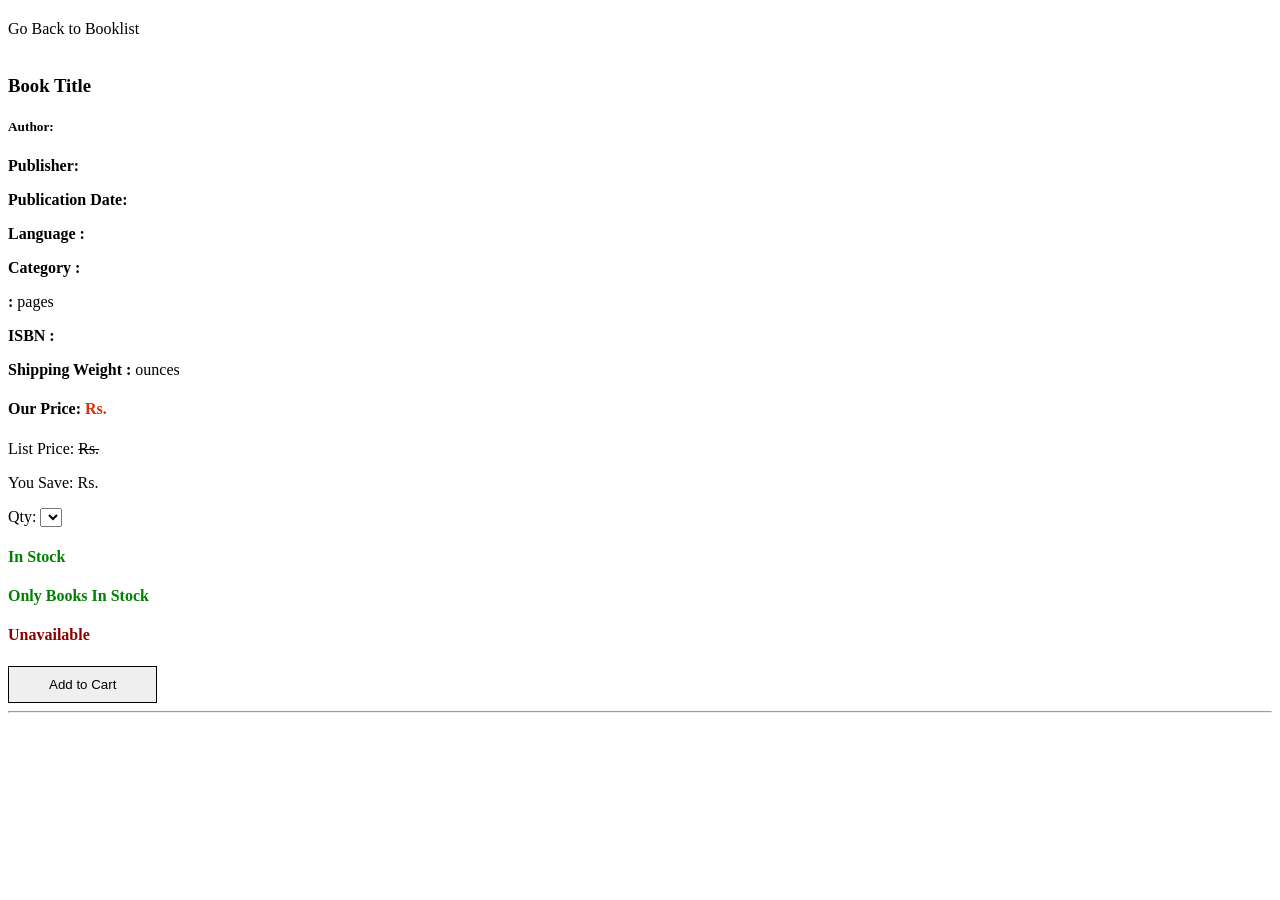
<file: src/main/resources/templates/bookDetail.html>
<!doctype html>
<html lang="en" xmlns:th="http://www.w3.org/1999/xhtml">
<head th:replace="common/header :: common-header" />

<body>
	<div th:replace="common/header :: navbar" />
	<div class="container">
		<div class="row" style="margin-bottom: -100px;">
			<div class="col-xs-8">
				<h2 class="section-headline">
					<h2 class="section-headline">
						<span
							th:text="${user}? ${'USERNAME : '+#strings.toUpperCase(user.username)} : 'All Books'">
						</span>
					</h2>
				</h2>
			</div>
		</div>
		
		<form th:action="@{/shoppingCart/addItem}" method="post">
			<input hidden="hidden" th:field="*{book.id}" />
			<div class="row" style="margin-top: 120px;">
				<div class="col-xs-3">
					<a th:href="@{/bookshelf}"> Go Back to Booklist</a><br /> <img
						class="img-responsive shelf-book"
						th:src="#{adminPath}+@{/images/book/}+${book.id}+'.png'" />

				</div>

				<div class="col-xs-9">
					<h3 th:text="${book.title}">Book Title</h3>
					<div class="row">
						<div class="col-xs-5">
							<h5>
								<strong>Author: </strong><span th:text="${book.author}">
								</span>
							</h5>
							<p>
								<strong>Publisher: </strong><span th:text="${book.publisher}">
								</span>
							</p>
							<p>
								<strong>Publication Date: </strong><span
									th:text="${book.publicationDate}"> </span>
							</p>
							<p>
								<strong>Language : </strong><span th:text="${book.language}">
								</span>
							</p>
							<p>
								<strong>Category : </strong><span th:text="${book.category}">
								</span>
							</p>
							<p>
								<strong><span th:text="${book.format}"></span>:</strong><span
									th:text="${book.numberOfPages}"> </span> pages
							</p>
							<p>
								<strong>ISBN : </strong><span th:text="${book.isbn}"> </span>
							</p>
							<p>
								<strong>Shipping Weight : </strong><span
									th:text="${book.shippingWeight}"> </span> ounces
							</p>

						</div>
						<div class="col-xs-7">
							<div class="panel panel-default"
								style="border-width: 5px; margin-top: 20px;">
							<div class="panel-body">
								<div class="row">
									<div class="col-xs-6">
										<h4>
											Our Price: <span style="color: #db3208;">Rs. <span
												th:text="${book.ourPrice}"></span></span>
										</h4>
										<p>
											List Price: <span style="text-decoration: line-through;">Rs.
												<span th:text="${book.listPrice}"></span>
											</span>
										</p>
										<p>
											You Save: Rs. <span
												th:text="${#numbers.formatDecimal((book.listPrice - book.ourPrice), 0, 'COMMA', 2, 'POINT' )}"></span>
										</p>
										<span>Qty: </span> <select name="qty">
											<option th:each="qty : ${qtyList}" th:value="${qty}"
												th:text="${qty}"></option>
										</select>
									</div>
									<div class="col-xs-6">
										<h4 th:if="*{book.inStockNumber&gt;10}" style="color: green">
											In Stock</h4>
										<h4
											th:if="*{book.inStockNumber&lt;10 and book.inStockNumber&gt;0}"
											style="color: green">
											Only <span th:text="${book.inStockNumber}"> </span>
											Books In Stock
										</h4>
										<h4 th:if="*{book.inStockNumber==0}" style="color: darkred;">
											Unavailable</h4>
										<button type="submit" class="btn btn-warning"
											style="color: black; border: 1px solid black; padding: 10px 40px 10px 40px;">
											Add to Cart</button>
</div>
									</div>


								</div>
							</div>
						</div>


					</div>
				</div>
				<hr />
				<p th:utext="${book.description}"></p>

			</div>
		</form>





	</div>




	<div th:replace="common/header :: body-bottom-scripts" />
</body>
</html>
</file>
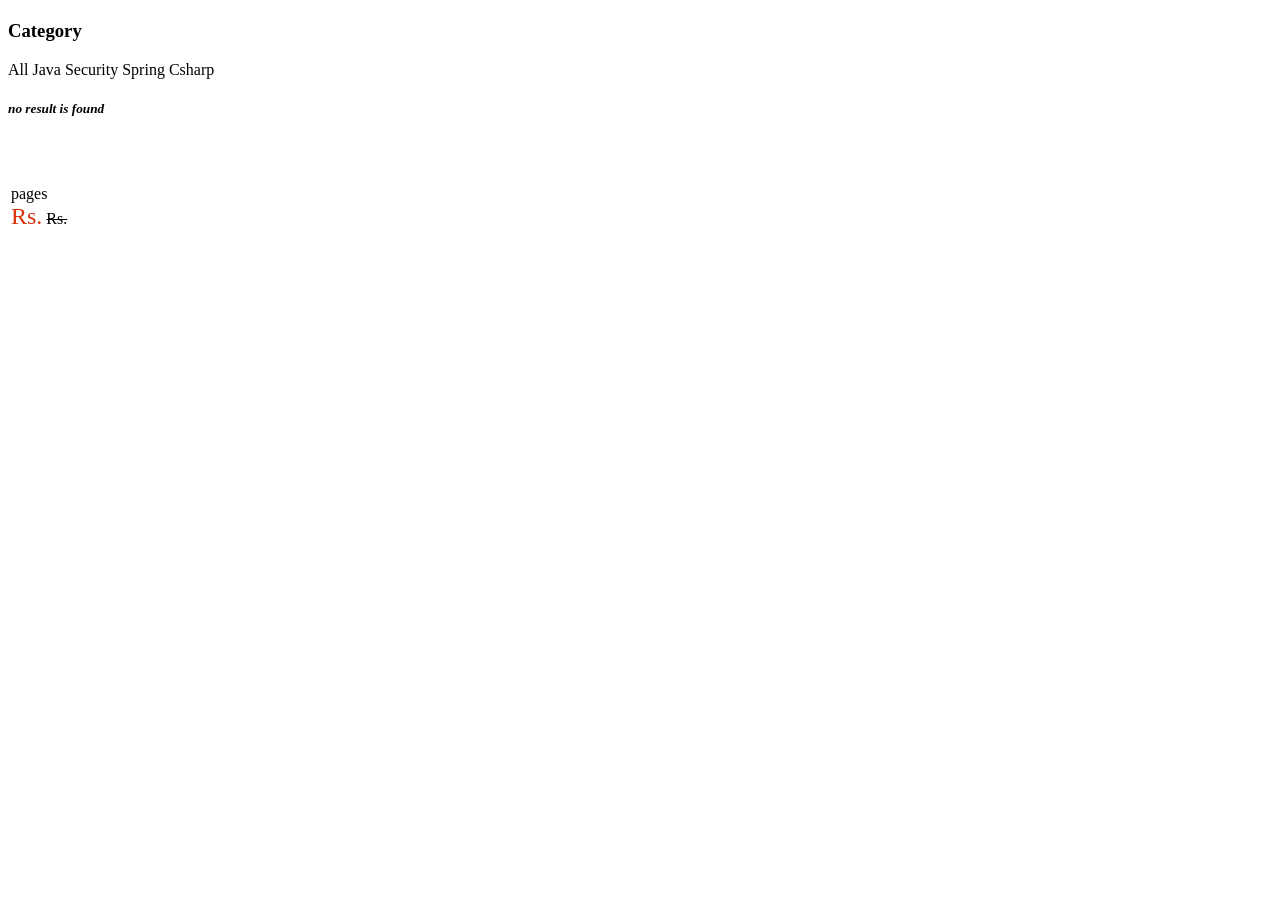
<file: src/main/resources/templates/bookshelf.html>
<!doctype html>
<html lang="en" xmlns:th="http://www.w3.org/1999/xhtml">
<head th:replace="common/header :: common-header" />

<body>
	<div th:replace="common/header :: navbar" />
	
	<div class="container">
		<div class="row" style="margin-bottom: -100px;">
			<h2 class="section-headline">
			<h2 class="section-headline">
				<span
							th:text="${user}? ${#strings.toUpperCase(user.username)} : 'All Books'"></span>
			</h2>
			</h2>
		<div class="col-xs-3">
				<h3><label for="category">Category</label></h3>
				<div class="list-group" id="category">
					<a th:href="@{/bookshelf(category='all')}" th:classappend="${activeAll}? 'active'" class="list-group-item">All</a>
					<a th:href="@{/searchByCategory(category='Java')}" th:classappend="${activeJava}? 'active'" class="list-group-item">Java</a>
					<a th:href="@{/searchByCategory(category='Security')}" th:classappend="${activeSecurity}? 'active'" class="list-group-item">Security</a>
					<a th:href="@{/searchByCategory(category='Spring')}" th:classappend="${activeSpring}? 'active'" class="list-group-item">Spring</a>
					<a th:href="@{/searchByCategory(category='Csharp')}" th:classappend="${activeCsharp}? 'active'" class="list-group-item">Csharp</a>
				</div>
			</div>
			
			<div class="col-xs-9">
				<div th:if="${emptyList}">
					<h5 style="font-style: italic;">no result is found</h5>
				</div>
			<table border="0" id="bookList">
			<thead>
			<tr>
			<th>
			</th>
			</tr>
			</thead>
			<tbody>
			
			<tr class="book-item" data-th-each="book : ${bookList}">
			<td>
			<div th:if="${book != null}">
			<div class="row" style="margin-bottom: 50px;">
			<div class="col-xs-3">
			<a th:href="@{/bookDetail?id=}+${book.id}"><img class="img-responsive shelf-book" th:src="#{adminPath}+@{/images/book/}+${book.id}+'.png'"/></a>
			
			</div>
			<div class="col-xs-9">
			<a th:href="@{/bookDetail?id=}+${book.id}"><h4 th:text="${book.title}"> </h4></a>
			<span th:text="${book.publicationDate}"></span>
			<span th:text="${book.author}"></span>
			<a th:href="@{/bookDetail?id=}+${book.id}"><span th:text="${book.format}"></span></a>
			<span th:text="${book.numberOfPages}"><span> pages</span></span><br/>
			<a th:href="@{/bookDetail?id=}+${book.id}"><span style="font-size: x-large; color: #db3208;">Rs.<span th:text="${#numbers.formatDecimal(book.ourPrice, 0 , 'COMMA' , 2, 'POINT' )}" ></span></span></a>
			<span style="text-decoration: line-through;">Rs.<span th:text="${#numbers.formatDecimal(book.listPrice, 0 , 'COMMA' , 2, 'POINT' )}" ></span></span>
			
			<p th:utext="${#strings.abbreviate(book.description, 1000)}"></p>
			</div>
			</div>
			</div>
			</td>
			</tr>
			</tbody>
			</table>		
			
		</div>
	</div>
	<!-- end of container -->

	<div th:replace="common/header :: body-bottom-scripts" />
	<script>
		$(document).ready(function() {
			$('#bookList').DataTable({
				"lengthMenu":[ [5,10,15,20,-1],[5,10,15,20,"All"] ],
				"ordering":false,
				stateSave:true
			});
			
			$("#bookList").on('page.dt', function() {
				$('html, body').animate({
					scrollTop: $('#bookList').offset().top
				}, 200);
			});
		});
	</script>
</body>
</html>
</file>
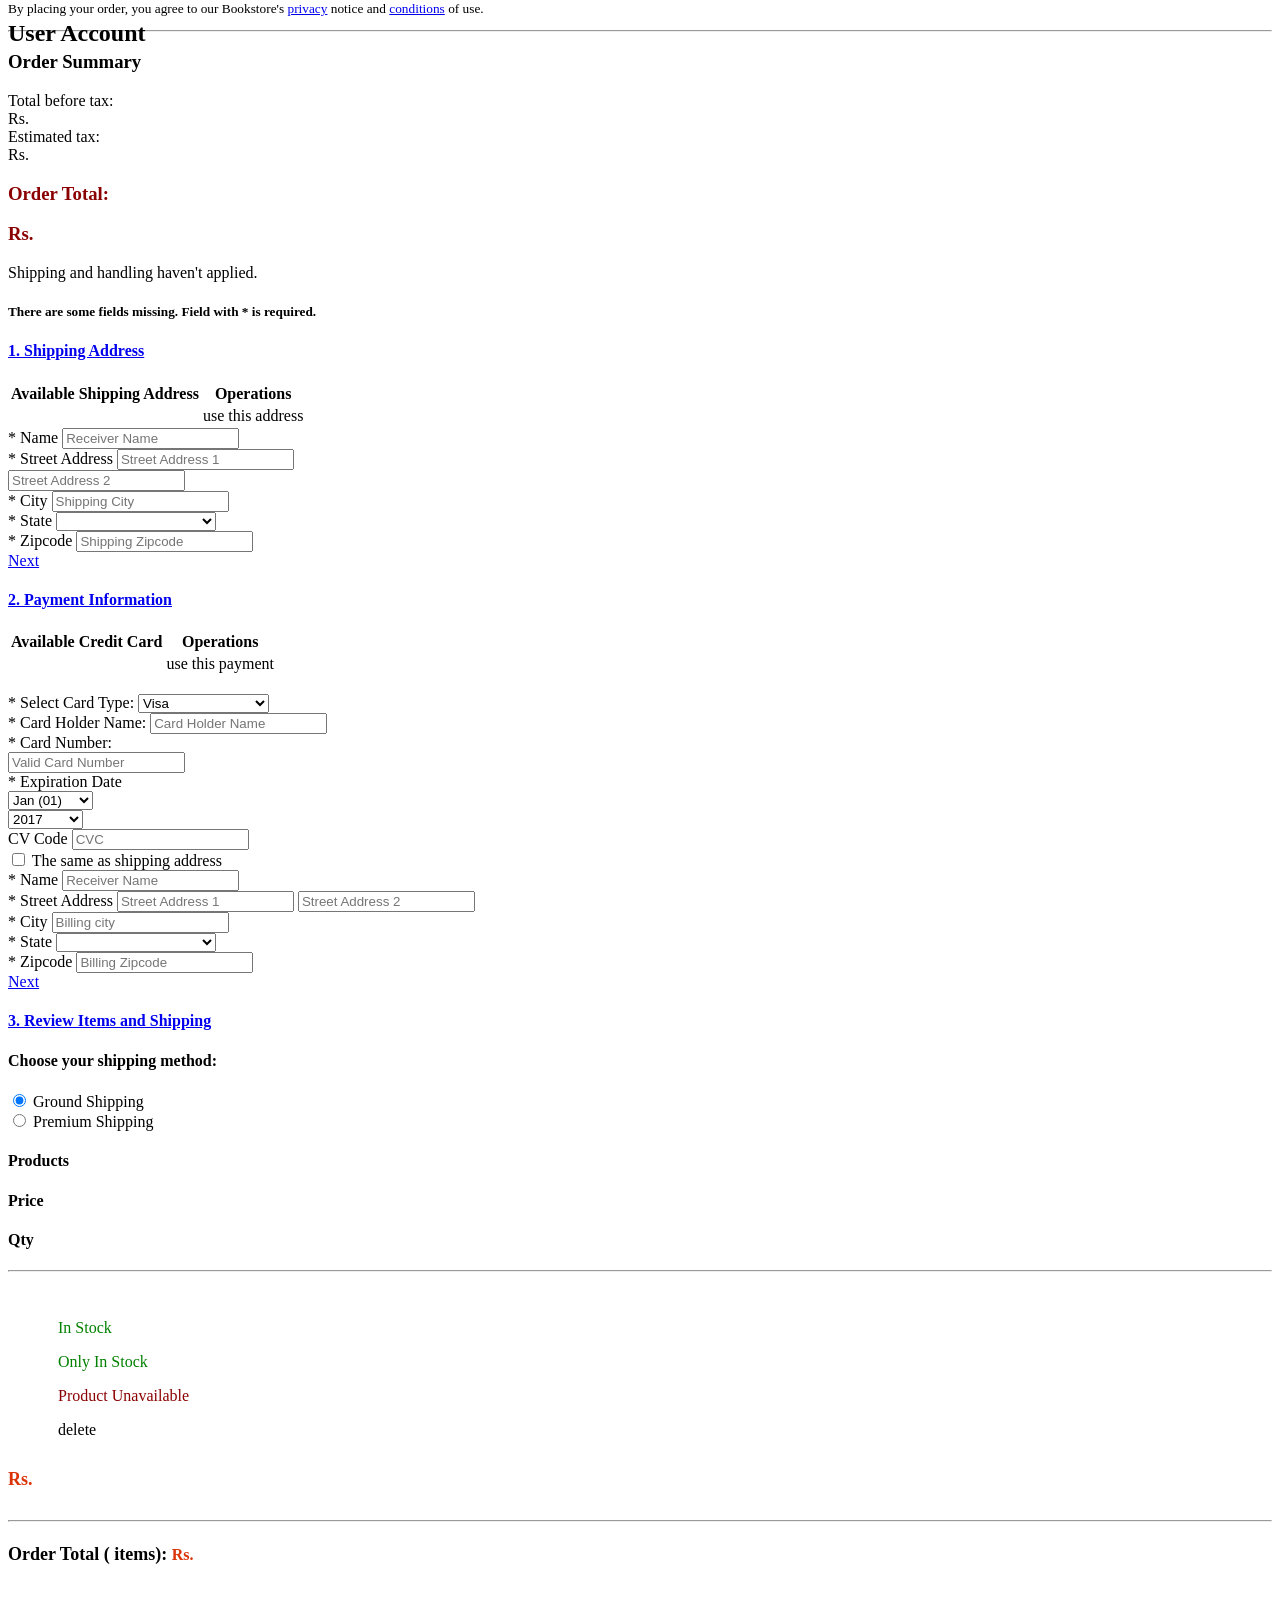
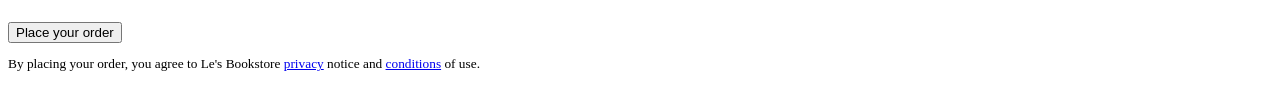
<file: src/main/resources/templates/checkout.html>
<!doctype html>
<html lang="en" xmlns:th="http://www.w3.org/1999/xhtml">
<head th:replace="common/header :: common-header" />

<body>
	<div th:replace="common/header :: navbar" />
	<div class="container">
		<div class="row" style="margin-bottom: -100px;">
			<div class="col-xs-8">
				<h2 class="section-headline">
					<span>User Account</span>
				</h2>
			</div>
			
		</div>
		

		<div class="row" style="margin-top: 10px;">
			<form th:action="@{/checkout}" method="post">

				<!-- Left Panel -->
				<div class="col-xs-4">
					<div class="panel panel-default">
						<div class="panel-body">
							<button type="submit" class="btn btn-warning btn-block">Place
								your order</button>
							<p style="font-size: smaller;">
								By placing your order, you agree to our Bookstore's <a href="#">privacy</a>
								notice and <a href="#">conditions</a> of use.
							</p>
							<hr />
							<h3>Order Summary</h3>
							<div class="row">
								<div class="col-xs-7 text-left">Total before tax:</div>
								<div class="col-xs-5 text-right">
									Rs. <span th:text="${shoppingCart.grandTotal}"></span>
								</div>
							</div>
							<div class="row">
								<div class="col-xs-7 text-left">Estimated tax:</div>
								<div class="col-xs-5 text-right">
									Rs. <span th:with="tax=${shoppingCart.grandTotal*0.06}"
											th:text="${#numbers.formatDecimal(tax, 0 ,2)}"></span>
								</div>
							</div>
							<div class="row">
								<div class="col-xs-7 text-left">
									<h3 style="color: darkred;">
										<strong>Order Total: </strong>
									</h3>
								</div>
								<div class="col-xs-5 text-right">
									<h3>
										<strong style="color: darkred;">Rs. <span
											th:with="total=${shoppingCart.grandTotal+shoppingCart.grandTotal*0.06}"
											th:text="${#numbers.formatDecimal(total, 0 ,2)}"></span></strong>
									</h3>
								</div>
							</div>
							<div class="panel-footer">Shipping and handling haven't
								applied.</div>
						</div>
					</div>
				</div>

				<!-- Checkout Info -->
				<div class="col-xs-8">
					<div th:if="${missingRequiredField}">
						<h5 class="alert alert-warning">There are some fields
							missing. Field with * is required.</h5>
					</div>

					<div class="panel-group" id="accordion">

						<!-- 1. Shipping Address -->
						<div class="panel panel-default">
							<div class="panel-heading">
								<h4 class="panel-title">
									<a data-toggle="collapse" data-parent="#accordion"
										href="#shippingInfo"> 1. Shipping Address </a>
								</h4>
							</div>
							<div id="shippingInfo" class="panel-collapse collapse"
								th:classappend="${classActiveShipping}? 'in'">
								<div class="panel-body">
									<table class="table" th:if="${not emptyShippingList}">
										<thead>
											<tr>
												<th>Available Shipping Address</th>
												<th>Operations</th>
											</tr>
										</thead>
										<tbody>
											<tr th:each="userShipping : ${userShippingList}">
												<td
													th:text="${userShipping.userShippingStreet1}+' '+${userShipping.userShippingStreet2}+', '+${userShipping.userShippingCity}
												+', '+${userShipping.userShippingState}"></td>
												<td><a th:href="@{/setShippingAddress(userShippingId=${userShipping.id})}">use
														this address</a></td>
											</tr>
										</tbody>
									</table>

									<div class="form-group">
										<label for="shippingName">* Name</label> <input type="text"
											class="form-control" id="shippingName"
											placeholder="Receiver Name" name="shippingAddressName"
											th:value="${shippingAddress.shippingAddressName}" />
									</div>

									<div class="form-group">
										<label for="shippingStreet">* Street Address</label> <input
											type="text" class="form-control" id="shippingStreet"
											placeholder="Street Address 1" name="shippingAddressStreet1"
											th:value="${shippingAddress.shippingAddressStreet1}" />
									</div>
									<div class="form-group">
										<input type="text" class="form-control"
											placeholder="Street Address 2" name="shippingAddressStreet2"
											th:value="${shippingAddress.shippingAddressStreet2}" />
									</div>

									<div class="row">
										<div class="col-xs-4">
											<div class="form-group">
												<label for="shippingCity">* City</label> <input type="text"
													class="form-control" id="shippingCity"
													placeholder="Shipping City" th:name="shippingAddressCity"
													required="required"
													th:value="${shippingAddress.shippingAddressCity}" />
											</div>
										</div>
										<div class="col-xs-4">
											<div class="form-group">
												<label for="shippingState">* State</label> <select
													id="shippingState" class="form-control"
													th:name="shippingAddressState"
													th:value="${shippingAddress.shippingAddressState}"
													required="required">
													<option value="" disabled="disabled">Please select
														an option</option>
													<option th:each="state : ${stateList}" th:text="${state}"
														th:selected="(${shippingAddress.shippingAddressState}==${state})"></option>
												</select>
											</div>
										</div>
										<div class="col-xs-4">
											<div class="form-group">
												<label for="shippingZipcode">* Zipcode</label> <input
													type="text" class="form-control" id="shippingZipcode"
													placeholder="Shipping Zipcode"
													th:name="shippingAddressZipcode" required="required"
													th:value="${shippingAddress.shippingAddressZipcode}" />
											</div>
										</div>
									</div>
									<a data-toggle="collapse" data-parent="#accordion"
										class="btn btn-warning pull-right" href="#paymentInfo">Next</a>
								</div>
							</div>
						</div>

						<!-- Payment Information -->
						<div class="panel panel-default">
							<div class="panel-heading">
								<h4 class="panel-title">
									<a data-toggle="collapse" data-parent="#accordion"
										href="#paymentInfo"> 2. Payment Information </a>
								</h4>
							</div>

							<div id="paymentInfo" class="panel-collapse collapse"
								th:classappend="${classActivePayment}? 'in'">
								<div class="panel-body">
									<table class="table" th:if="${not emptyPaymentList}">
										<thead>
											<tr>
												<th>Available Credit Card</th>
												<th>Operations</th>
											</tr>
										</thead>
										<tbody>
											<tr th:each="userPayment : ${userPaymentList}">
												<td th:text="${userPayment.cardName}"></td>
												<td><a
													th:href="@{/setPaymentMethod(userPaymentId=${userPayment.id})}">use
														this payment</a></td>
											</tr>
										</tbody>
									</table>

									<!-- Credit Card Information -->
									<div class="row">
										<div class="col-xs-12">
											<img th:src="@{/images/creditcard.png}" class="img-responsive" /><br />
											<div class="form-group">
												<label for="cardType">* Select Card Type: </label> <select
													class="form-control" id="cardType" name="type"
													th:value="${payment.type}">
													<option value="visa">Visa</option>
													<option value="mastercard">Mastercard</option>
													<option value="discover">Discover</option>
													<option value="amex">American Express</option>
												</select>
											</div>

											<div class="form-group">
												<label for="cardHolder">* Card Holder Name:</label> <input
													type="text" class="form-control" id="cardHolder"
													required="required" placeHolder="Card Holder Name"
													th:name="holderName" th:value="${payment.holderName}" />
											</div>
											<div class="form-group">
												<label for="cardNumber">* Card Number:</label>
												<div class="input-group">
													<input type="tel" class="form-control" id="cardNumber"
														required="required" placeHolder="Valid Card Number"
														th:name="cardNumber" th:value="${payment.cardNumber}" />
													<span class="input-group-addon"><i
														class="fa fa-credit-card" aria-hidden="true"></i></span>
												</div>
											</div>
										</div>
									</div>

									<div class="row">
										<div class="col-xs-7">
											<div class="form-group">
												<label>* Expiration Date</label>
												<div class="row">
													<div class="col-xs-6">
														<select class="form-control" name="expiryMonth"
															required="required" th:value="${payment.expiryMonth}">
															<option disabled="disabled">-- Month --</option>
															<option value="01">Jan (01)</option>
															<option value="02">Feb (02)</option>
															<option value="03">Mar (03)</option>
															<option value="04">Apr (04)</option>
															<option value="05">May (05)</option>
															<option value="06">June (06)</option>
															<option value="07">July (07)</option>
															<option value="08">Aug (08)</option>
															<option value="09">Sep (09)</option>
															<option value="10">Oct (10)</option>
															<option value="11">Nov (11)</option>
															<option value="12">Dec (12)</option>
														</select>
													</div>
													<div class="col-xs-6">
														<select class="form-control" name="expiryYear"
															th:value="${payment.expiryYear}">
															<option disabled="disabled">-- Year --</option>
															<option value="2017">2017</option>
															<option value="2018">2018</option>
															<option value="19">2019</option>
															<option value="20">2020</option>
															<option value="21">2021</option>
															<option value="22">2022</option>
															<option value="23">2023</option>
															<option value="23">2024</option>
															<option value="23">2025</option>
															<option value="23">2026</option>
															<option value="23">2027</option>
															<option value="23">2028</option>
															<option value="23">2029</option>
														</select>
													</div>
												</div>
											</div>
										</div>
										<div class="col-xs-5">
											<div class="form-group">
												<label for="cardCVC">CV Code</label> <input id="cardCVC"
													type="tel" class="form-control" name="cvc"
													placeholder="CVC" th:name="cvc"
													th:value="${payment.cvc}" />
											</div>
										</div>
									</div>


									<!-- Billing Address -->
									<div class="checkbox">
										<label> <input id="theSameAsShippingAddress"
											type="checkbox" name="billingSameAsShipping" value="true" />
											The same as shipping address
										</label>
									</div>

									<div class="form-group">
										<label for="billingName">* Name</label> <input type="text"
											class="form-control billingAddress" id="billingName"
											placeholder="Receiver Name" th:name="billingAddressName"
											required="required"
											th:value="${billingAddress.billingAddressName}" />
									</div>
									<div class="form-group">
										<label for="billingAddress">* Street Address</label> <input
											type="text" class="form-control billingAddress" id="billingAddress"
											placeholder="Street Address 1"
											th:name="billingAddressStreet1" required="required"
											th:value="${billingAddress.billingAddressStreet1}" /> <input
											type="text" class="form-control billingAddress" id="billingAddress"
											placeholder="Street Address 2"
											th:name="billingAddressStreet2"
											th:value="${billingAddress.billingAddressStreet2}" />
									</div>

									<div class="row">
										<div class="col-xs-4">
											<div class="form-group">
												<label for="billingCity">* City</label> <input type="text"
													class="form-control billingAddress" id="billingCity"
													placeholder="Billing city" th:name="billingAddressCity"
													required="required"
													th:value="${billingAddress.billingAddressCity}" />
											</div>
										</div>
										<div class="col-xs-4">
											<div class="form-group">
												<label for="billingState">* State</label> <select
													id="billingState" class="form-control billingAddress"
													th:name="billingAddressState"
													th:value="${billingAddress.billingAddressState}"
													required="required">
													<option value="" disabled="disabled">Please select
														an option</option>
													<option th:each="state : ${stateList}" th:text="${state}"
														th:selected="(${billingAddress.billingAddressState}==${state})"></option>
												</select>
											</div>
										</div>
										<div class="col-xs-4">
											<div class="form-group">
												<label for="billingZipcode">* Zipcode</label> <input
													type="text" class="form-control billingAddress" id="billingZipcode"
													placeholder="Billing Zipcode"
													th:name="billingAddressZipcode" required="required"
													th:value="${billingAddress.billingAddressZipcode}" />
											</div>
										</div>
									</div>

									<a data-toggle="collapse" data-parent="#accordion"
										class="btn btn-warning pull-right" href="#reviewItems">Next</a>
								</div>
							</div>
						</div>

						<!-- 3. Review Items and Shipping -->
						<div class="panel panel-default">
							<div class="panel-heading">
								<h4 class="panel-title">
									<a data-toggle="collapse" data-parent="#accordion"
										href="#reviewItems"> 3. Review Items and Shipping </a>
								</h4>
							</div>
							<div id="reviewItems" class="panel-collapse collapse">
								<div class="panel-body">
									<h4>Choose your shipping method:</h4>
									<div class="radio">
										<label> <input type="radio" name="shippingMethod"
											value="groundShipping" checked="checked" /> Ground Shipping
										</label>
									</div>
									<div class="radio">
										<label> <input type="radio" name="shippingMethod"
											value="premiumShipping" /> Premium Shipping
										</label>
									</div>

									<div class="row">
										<div class="col-xs-8">
											<h4>Products</h4>
										</div>
										<div class="col-xs-2">
											<h4>Price</h4>
										</div>
										<div class="col-xs-2">
											<h4>Qty</h4>
										</div>
									</div>

									<!-- display products in cart -->
									<div class="row" th:each="cartItem : ${cartItemList}">
											<hr />
											<div class="col-xs-2">
												<a th:href="@{/bookDetail(id=${cartItem.book.id})}"> <img
													class="img-responsive shelf-book"
													th:src="#{adminPath}+@{/images/book/}+${cartItem.book.id}+'.png'"
													style="width: 70px;" />
												</a>
											</div>
											<div class="col-xs-6">
												<div style="margin-left: 50px;">
													<a th:href="@{/bookDetail?id=}+${cartItem.book.id}"><h4
															th:text="${cartItem.book.title}"></h4></a>
													<p th:if="${cartItem.book.inStockNumber&gt;10}"
														style="color: green;">In Stock</p>
													<p
														th:if="${cartItem.book.inStockNumber&lt;10 and cartItem.book.inStockNumber&gt;0}"
														style="color: green;">
														Only <span th:text="${cartItem.book.inStockNumber}"></span>
														In Stock
													</p>
													<p th:if="${cartItem.book.inStockNumber==0}"
														style="color: darkred;">Product Unavailable</p>
													<a th:href="@{/shoppingCart/removeItem?id=}+${cartItem.id}">delete</a>
												</div>
											</div>

											<div class="col-xs-2">
												<h5 style="color: #db3208; font-size: large;">
													Rs. <span th:text="${cartItem.book.ourPrice}"
														th:style="${cartItem.book.inStockNumber}==0? 'text-decoration: line-through' : ''"></span>
												</h5>
											</div>

											<div class="col-xs-2">
												<h5 style="font-size: large;" th:text="${cartItem.qty}"></h5>
											</div>
										
									</div>

									<hr />
									<h4 class="col-xs-12 text-right">
										<strong style="font-size: large;">Order Total (<span
											th:text="${#lists.size(cartItemList)}"></span> items):
										</strong> <span style="color: #db3208; font-szie: large;">Rs. <span
											th:text="${shoppingCart.grandTotal}"></span></span>
									</h4>
									<br />
									<br />
									<button type="submit" class="btn btn-warning btn-block">Place
										your order</button>
									<p style="font-size: smaller;">
										By placing your order, you agree to Le's Bookstore <a href="#">privacy</a>
										notice and <a href="#">conditions</a> of use.
									</p>
								</div>
							</div>
						</div>

					</div>
				</div>
			</form>
		</div>
	</div>
	<!-- end of container -->
	
	<div th:replace="common/header :: body-bottom-scripts" />
</body>
</html>
</file>
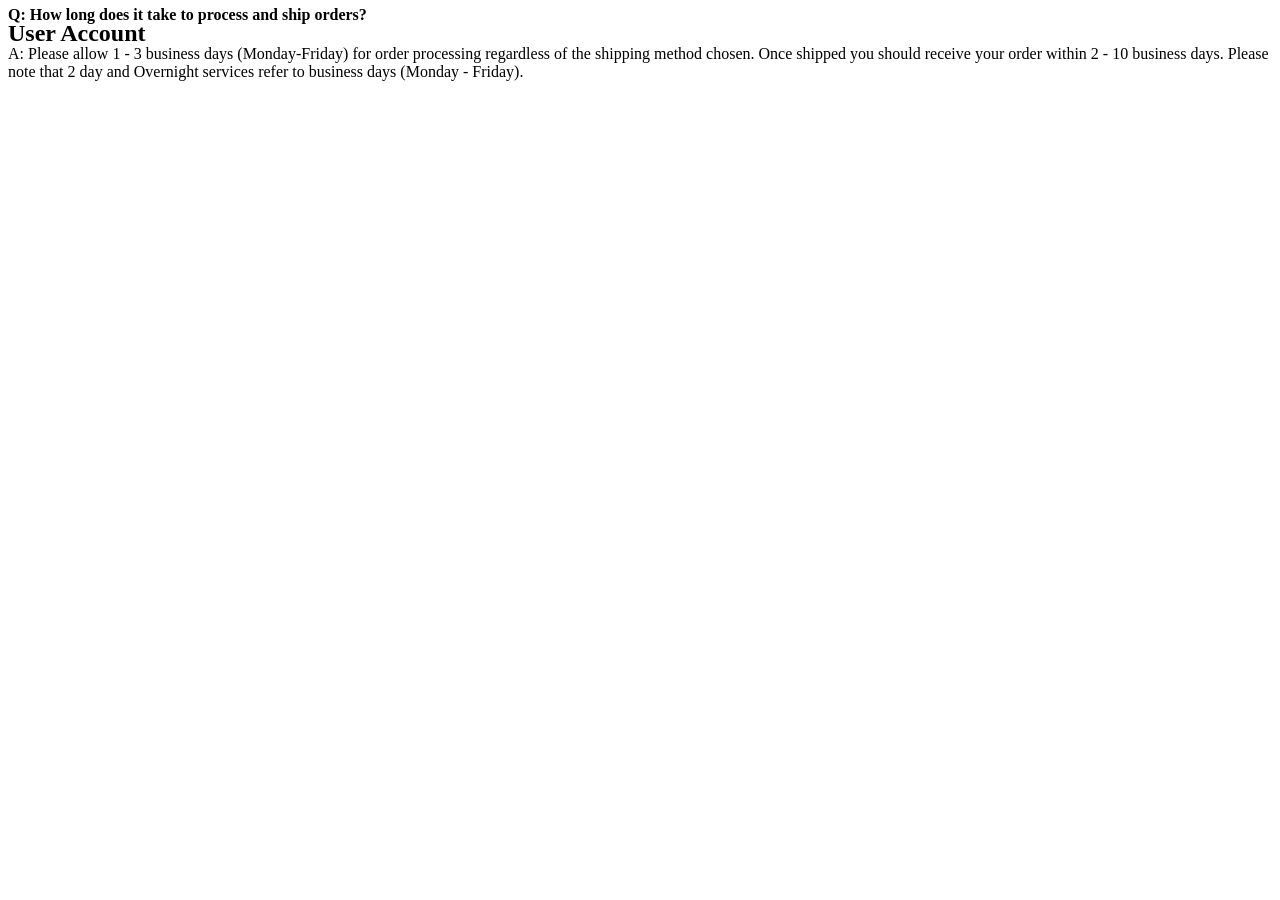
<file: src/main/resources/templates/hours.html>
<!DOCTYPE html>
<html lang="en" xmlns:th="http://www.w3.org/1000/xhtml">
<head th:replace="common/header :: common-header" />

<body>
	<div th:replace="common/header :: navbar" />

	<div class="container">
		<div class="row" style="margin-bottom: -100px;">
			<div class="col-xs-8">
				<h2 class="section-headline">
					<span>User Account</span>
				</h2>
			</div>
			
		</div>
		<div>
		Store is open Monday to Friday.
		<br/>
		<h4 class="question">Q: How long does it take to process and ship orders?</h4>
            <p>A: Please allow 1 - 3 business days (Monday-Friday) for order processing regardless of the shipping
                method chosen. Once shipped you should receive your order within 2 - 10 business days. Please note that
                2 day and Overnight services refer to business days (Monday - Friday).
            </p>
            </div>
		</div>
	</div>
	<!-- end of container -->
<div th:replace="common/header :: footer"/>

	<div th:replace="common/header :: body-bottom-scripts" />
</body>
</html>
</file>
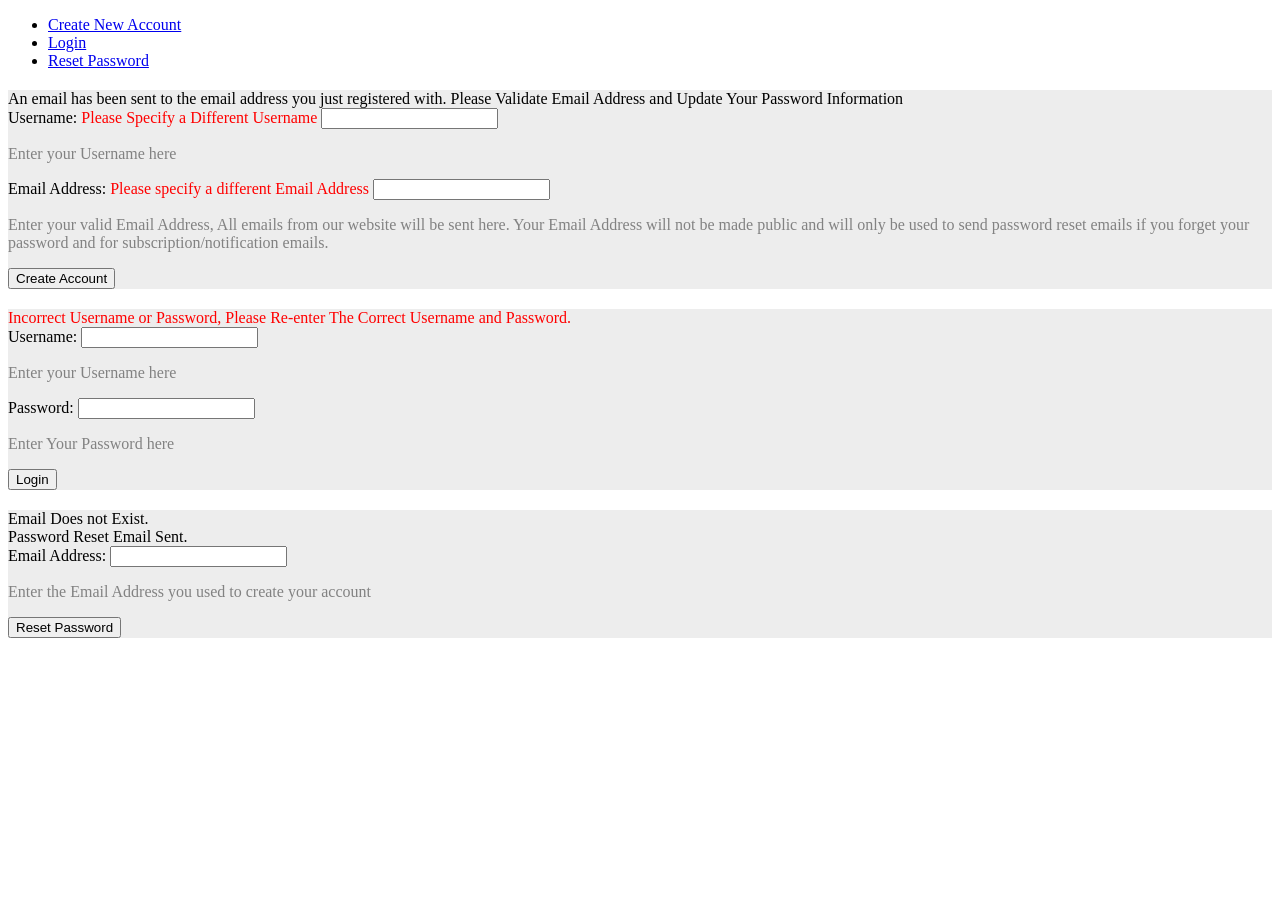
<file: src/main/resources/templates/myAccount.html>
<!doctype html>
<html lang="en" xmlns:th="http://www.w3.org/1999/xhtml">
<head th:replace="common/header :: common-header" />

<body>
	<div th:replace="common/header :: navbar" />
	<div class="container">
		<div class="row">
		<div class="col-xs-9 col-xs-offset-3">
		<ul class="nav nav-tabs">
			<li th:classappend="${classActiveNewAccount}? 'active'"><a href="#tab-1" data-toggle="tab" ><span>Create New Account</span></a></li>
			<li th:classappend="${classActiveLogin}? 'active'"><a href="#tab-2" data-toggle="tab"><span>Login</span></a></li>
			<li th:classappend="${classActiveResetPassword}? 'active'"><a href="#tab-3" data-toggle="tab"><span>Reset Password</span></a></li>
		</ul>
		
		<!--  Tab Panels -->
		<div class="tab-content">
		
		<!-- Create New User Pane -->
		<div class="tab-pane fade" id="tab-1" th:classappend="${classActiveNewAccount}? 'in active'">
		<div class="panel-group">
		<div class="panel panel-default" style="border:none;">
		<div class="panel-body" style="background-color:#ededed; margin-top:20px;">
		<div class="alert alert-info" th:if="${emailSent}">
			An email has been sent to the email address you just registered with.
			Please Validate Email Address and Update Your Password Information
		</div>
		<form th:action="@{/newUser}" method="post">
				<div class="form-group">
					<label for="newUsername">Username: </label><span style="color:red;" th:if=${usernameExists}>Please Specify a Different Username</span>
					<input required="required" type="text" class="form-control" id="newUsername" name="username" />
					<p style="color:#828282;">Enter your Username here</p>
				
				</div>
				
				
				<div class="form-group">
					<label for="email">Email Address: </label><span style="color:red;" th:if=${emailExists}>Please specify a different Email Address</span>
					<input required="required" type="text" class="form-control" id="email" name="email" />
					<p style="color:#828282;">Enter your valid Email Address, All emails from our website will be sent here. Your Email Address will not be made public and will only be used to send password reset emails if you forget your password and for subscription/notification emails.</p>
				
				</div>
				<button type="submit" class="btn btn-success">Create Account</button>
				
				
		</form>
		
		</div>
		
		</div>
		</div>
		</div>
		
		
			<!-- Login Pane -->
		<div class="tab-pane fade" id="tab-2" th:classappend="${classActiveLogin}? 'in active'">
		<div class="panel-group">
		<div class="panel panel-default" style="border:none;">
		<div class="panel-body" style="background-color:#ededed; margin-top:20px;">
		
		<div th:if="${param.error != null}" style="color: red;">Incorrect Username or Password, Please Re-enter The Correct Username and Password. </div>
		<form th:action="@{/login}" method="post">
				<div class="form-group">
					<label for="newUsername">Username: </label>
					<input required="required" type="text" class="form-control" id="newUsername" name="username" />
					<p style="color:#828282;">Enter your Username here </p>
				
				</div>
				
				
				<div class="form-group">
					<label for="password">Password: </label>
					<input required="required" type="password" class="form-control" id="password" name="password" />
					<p style="color:#828282;">Enter Your Password here </p>
				
				</div>
				<button type="submit" class="btn btn-success">Login</button>
				
				
		</form>
		
		</div>
		
		</div>
		</div>
		</div>
		
		
		
			<!-- Forgot Password Pane -->
		<div class="tab-pane fade" id="tab-3" th:classappend="${classActiveResetPassword}? 'in active'">
		<div class="panel-group">
		<div class="panel panel-default" style="border:none;">
		<div class="panel-body" style="background-color:#ededed; margin-top:20px;">
		<div th:if="${emailNotExists}" class="alert alert-danger"> Email Does not Exist. </div>
		<div th:if="${resetPasswordEmailSent}" class="alert alert-success"> Password Reset Email Sent.  </div>
	
		<form th:action="@{/resetPassword}" method="post">
				<div class="form-group">
					<label for="recoverEmail">Email Address: </label>
					<input required="required" type="text" class="form-control" id="recoverEmail" name="email" />
					<p style="color:#828282;">Enter the Email Address you used to create your account</p>
				
				</div>
				
				
				
				<button type="submit" class="btn btn-danger">Reset Password</button>
				
				
		</form>
		
		</div>
		
		</div>
		</div>
		</div>
		
		</div>
		
		</div>
		</div>
		
	</div>
	<div th:replace="common/header :: body-bottom-scripts" />
</body>
</html>
</file>
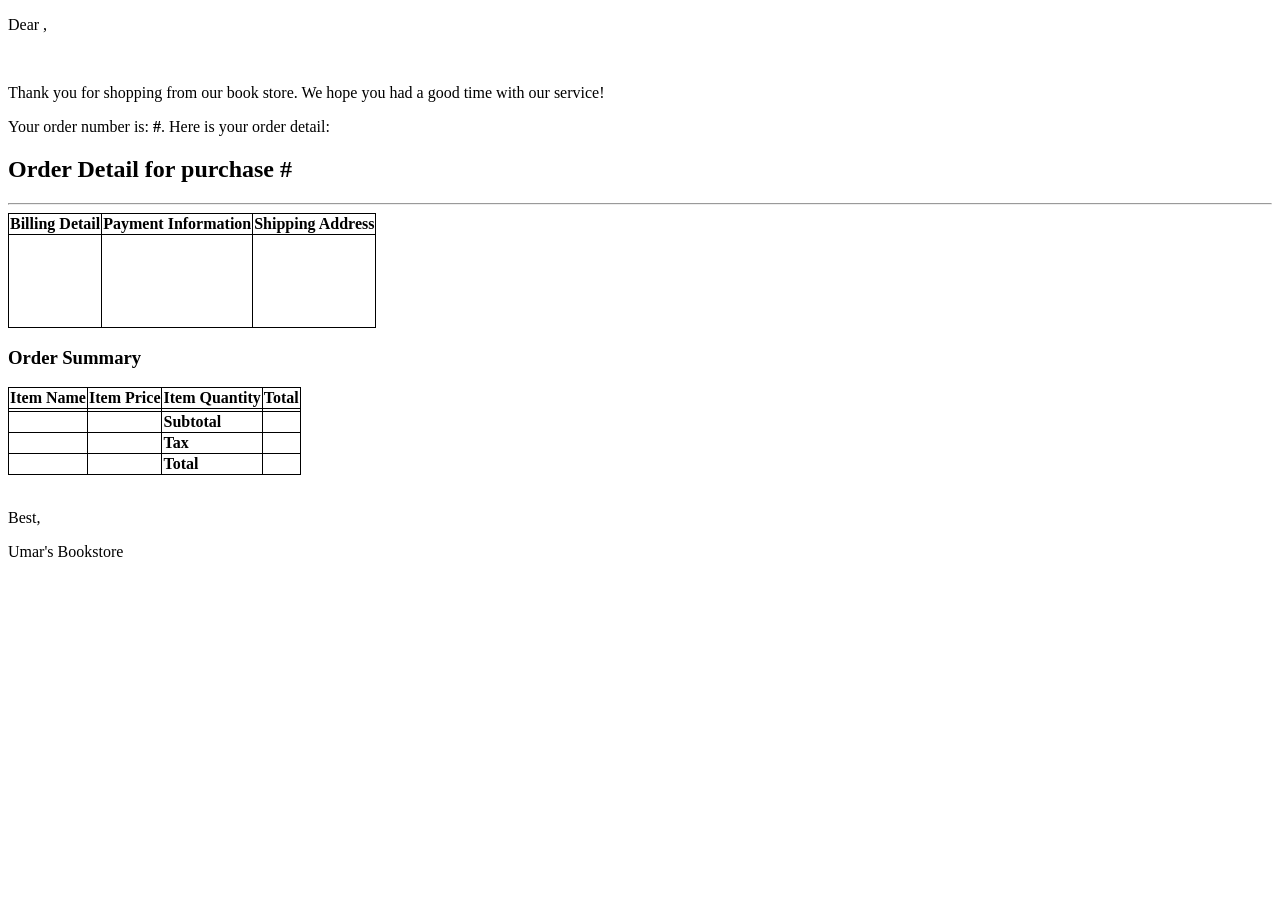
<file: src/main/resources/templates/orderConfirmationEmailTemplate.html>
<!doctype html>
<html lang="en" xmlns:th="http://www.w3.org/1999/xhtml"
xmlns:sec="http://www.w3.org/1999/xhtml"
>
<head th:fragment="common-header">
<meta charset="utf-8" />
<meta http-equiv="X-UA-Compatible" content="IE=edge" />
<meta name="viewport" content="width=device-width, initial-scale=1" />
<title>Umar's Bookstore</title>
<link th:href="@{css/bootstrap.min.css}" rel="stylesheet" />

<!-- Custom styles for this template -->
<link th:href="@{css/style.css}" rel="stylesheet" />
<style>
	table {
	border-collapse: collapse;
	}
	
	table, th, td {
	border:1px solid black;}
</style>
</head>
<body>
<p>Dear <span th:text="${user.firstName}"></span>,</p>
<br/>
<p>Thank you for shopping from our book store. We hope you had a good time with our service!</p>
<p>Your order number is: <strong>#<span th:text="${order.id}"></span></strong>. Here is your order detail:</p>
<h2>Order Detail for purchase #<span th:text="${order.id}"></span></h2>
<hr/>

<table>
	<tr>
		<th>Billing Detail</th>
		<th>Payment Information</th>
		<th>Shipping Address</th>
	</tr>
	<tr>
		<td>
			<span th:text="${order.billingAddress.billingAddressName}"></span><br/>
			<span th:text="${order.billingAddress.billingAddressStreet1}+' '+${order.billingAddress.billingAddressStreet2}"></span><br/>
			<span th:text="${order.billingAddress.billingAddressCity}"></span><br/>
			<span th:text="${order.billingAddress.billingAddressState}"></span><br/>
			<span th:text="${order.billingAddress.billingAddressZipcode}"></span><br/>
		</td>
		<td>
			<span th:text="${order.payment.holderName}"></span><br/>
			<span th:text="${order.payment.type}"></span><br/>
			<span th:text="${order.payment.cardNumber}"></span><br/>
			<span th:text="${order.payment.expiryMonth}"></span><br/>
			<span th:text="${order.payment.expiryYear}"></span><br/>
		</td>
		<td>
			<span th:text="${order.shippingAddress.shippingAddressName}"></span><br/>
			<span th:text="${order.shippingAddress.shippingAddressStreet1}+' '+${order.shippingAddress.shippingAddressStreet2}"></span><br/>
			<span th:text="${order.shippingAddress.shippingAddressCity}"></span><br/>
			<span th:text="${order.shippingAddress.shippingAddressState}"></span><br/>
			<span th:text="${order.shippingAddress.shippingAddressZipcode}"></span><br/>
		</td>
	</tr>
</table>

<h3><strong>Order Summary</strong></h3>
<table>
<thead>
	<tr>
		<td><strong>Item Name</strong></td>
		<td class="text-center"><strong>Item Price</strong></td>
		<td class="text-center"><strong>Item Quantity</strong></td>
		<td class="text-right"><strong>Total</strong></td>
	</tr>
</thead>
<tbody>
	<tr th:each="cartItem : ${cartItemList}">
		<td><span data-th-text="${cartItem.book.title}"></span></td>
		<td class="text-center" data-th-text="${cartItem.book.ourPrice}"></td>
		<td class="text-center" data-th-text="${cartItem.qty}"></td>
		<td class="text-right" data-th-text="${cartItem.subtotal}"></td>
	</tr>
	<tr>
		<td class="highrow"></td>
		<td class="highrow"></td>
		<td class="highrow text-center"><strong>Subtotal</strong></td>
		<td class="highrow text-right" data-th-text="${order.orderTotal}"></td>
	</tr>
	<tr>
		<td class="emptyrow"></td>
		<td class="emptyrow"></td>
		<td class="emptyrow text-center"><strong>Tax</strong></td>
		<td class="emptyrow text-right" data-th-text="${#numbers.formatDecimal(order.orderTotal*0.06,0,2)}"></td>
	</tr>
	<tr>
		<td class="emptyrow"><i class="fa fa-barcode iconbig"></i></td>
		<td class="emptyrow"></td>
		<td class="emptyrow text-center"><strong>Total</strong></td>
		<td th:with="total=${order.orderTotal+order.orderTotal*0.06}"
            data-th-text="${#numbers.formatDecimal(total, 0, 2)}"
            class="emptyrow text-right">
        </td>
	</tr>
</tbody>
</table>

<br/>
<p>Best,</p>
<p>Umar's Bookstore</p>
</body>
</html>
</file>
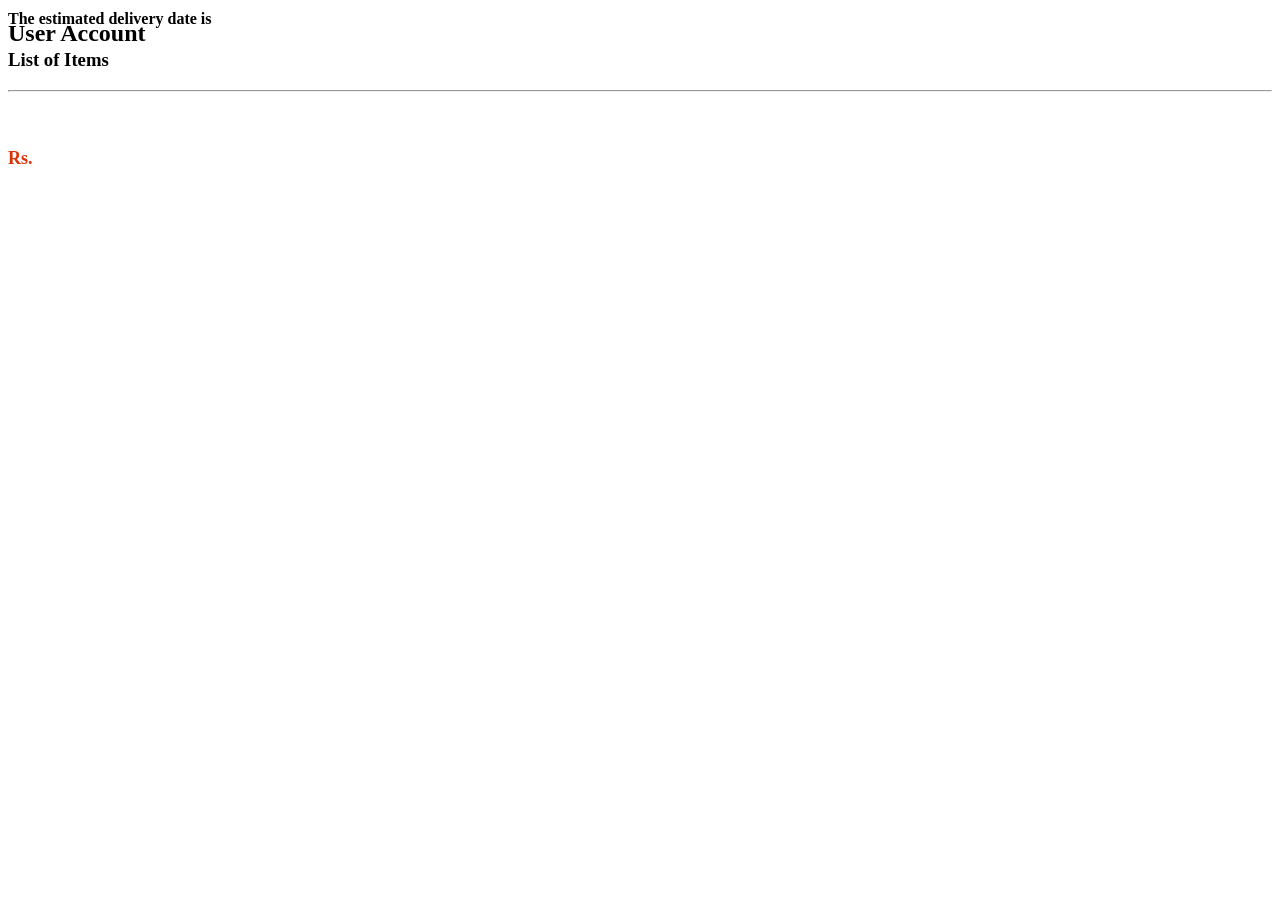
<file: src/main/resources/templates/orderSubmittedPage.html>
<!doctype html>
<html lang="en" xmlns:th="http://www.w3.org/1999/xhtml">
<head th:replace="common/header :: common-header" />

<body>
	<div th:replace="common/header :: navbar" />
	<div class="container">
		<div class="row" style="margin-bottom: -100px;">
			<div class="col-xs-8">
				<h2 class="section-headline">
					<span>User Account</span>
				</h2>
			</div>
			
		</div>
		

		<div class="row" style="margin-top: 10px;">
			<div class="col-xs-12">
				<div class="alert alert-success">
					<h3>
						<i class="fa fa-check" aria-hidden="true"
							style="color: limegreen;"></i> Thank you, your order has been
						placed.
					</h3>
					<h4>
						The estimated delivery date is <span
							th:text="${estimatedDeliveryDate}"></span>
					</h4>
				</div>

				<h3>List of Items</h3>
				<div class="row" th:each="cartItem : ${cartItemList}">
					<hr />
					<div class="col-xs-2"></div>
					<div class="col-xs-2">

						<a th:href="@{/bookDetail(id=${cartItem.book.id})}"> <img
							class="img-responsive shelf-book"
							th:src="#{adminPath}+@{/images/book/}+${cartItem.book.id}+'.png'"
							style="width: 70px;" />
						</a>
					</div>
					<div class="col-xs-6">
						<div style="margin-left: 50px;">
							<a th:href="@{/bookDetail?id=}+${cartItem.book.id}"><h4
									th:text="${cartItem.book.title}"></h4></a>
						</div>
					</div>

					<div class="col-xs-2">
						<h5 style="color: #db3208; font-size: large;">
							Rs. <span th:text="${cartItem.book.ourPrice}"
								th:style="${cartItem.book.inStockNumber}==0? 'text-decoration: line-through' : ''"></span>
						</h5>
					</div>
				</div>
			</div>
		</div>
	</div>
	<!-- end of container -->
	<div th:replace="common/header :: body-bottom-scripts" />
</body>
</html>
</file>
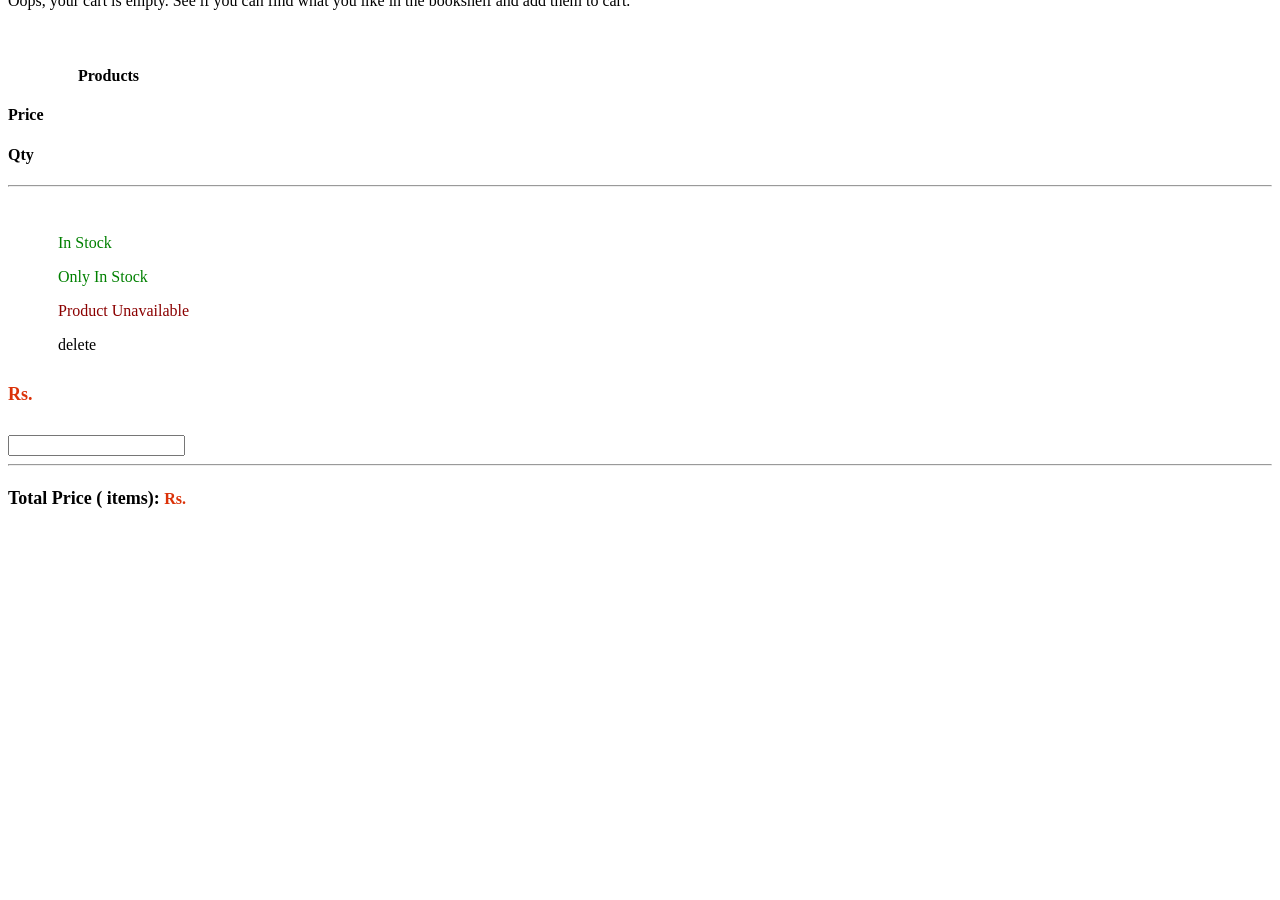
<file: src/main/resources/templates/shoppingCart.html>
<!doctype html>
<html lang="en" xmlns:th="http://www.w3.org/1999/xhtml">
<head th:replace="common/header :: common-header" />

<body>
	<div th:replace="common/header :: navbar" />
	<div class="container">
		<div class="row" style="margin-bottom: -100px;">
			<div class="col-xs-8">
				<h2 class="section-headline">
					<h2 class="section-headline">
						<span
							th:text="${user}? ${'USERNAME : '+#strings.toUpperCase(user.username)} : 'All Books'">
						</span>
					</h2>
				</h2>
			</div>
		</div>
		
	<div class="row" style="margin-top: 10px;">
			<div class="col-xs-12">
				<div class="row">
					<div class="col-xs-6 text-left">
						<a class="btn btn-warning" th:href="@{/bookshelf}">Continue
							Shopping</a>
					</div>
					<div class="col-xs-6 text-right">
						<a class="btn btn-primary"
							th:href="@{/checkout(id=${shoppingCart.id})}">Check Out</a>
					</div>
					<br />
					<div th:if="${notEnoughStock}" class="alert alert-warning">
						Oops, some of the products don't have enough stock. Please update
						product quantity.</div>
					<div th:if="${emptyCart}" class="alert alert-warning">Oops,
						your cart is empty. See if you can find what you like in the
						bookshelf and add them to cart.</div>

					<br /> <br />
					<div class="row">
						<div class="col-xs-8 ">
							<h4 style="margin-left:70px;">Products</h4>
						</div>
						<div class="col-xs-2">
							<h4>Price</h4>
						</div>
						<div class="col-xs-2">
							<h4>Qty</h4>
						</div>
					</div>

					<!--**************** display products in cart ****************-->

					<div class="row" th:each="cartItem : ${cartItemList}">
						<form th:action="@{/shoppingCart/updateCartItem}" method="post">
							<hr />
							<div class="col-xs-2">
								<a th:href="@{bookDetail(id=${cartItem.book.id})}"> <img
									style="width:70px;"
									class="img-responsive shelf-book center-block"
									th:src="#{adminPath}+@{/images/book/}+
								${cartItem.book.id}+'.png'" />
								</a>
							</div>
							<div class="col-xs-6">
								<div style="margin-left:50px;">
								<a th:href="@{/bookDetail?id=}+${cartItem.book.id}"><h4 th:text="${cartItem.book.title}"></h4></a>
								<p th:if="${cartItem.book.inStockNumber&gt;10}"
									style="color: green;">In Stock</p>
								<p
									th:if="${cartItem.book.inStockNumber&lt;10 and cartItem.book.inStockNumber&gt;0}"
									style="color: green;">
									Only <span th:text="${cartItem.book.inStockNumber}"></span> In
									Stock
								</p>
								<p th:if="${cartItem.book.inStockNumber==0}"
									style="color: darkred;">Product Unavailable</p>
								<a th:href="@{/shoppingCart/removeItem?id=}+${cartItem.id}">delete</a>
								</div>
							</div>

							<div class="col-xs-2">
								<h5 style="color: #db3208; font-size: large;">
									Rs. <span th:text="${cartItem.book.ourPrice}"
										th:style="${cartItem.book.inStockNumber}==0? 'text-decoration: line-through' : ''"></span>
								</h5>
							</div>

							<div class="col-xs-2">
								<input hidden="hidden" name="id" th:value="${cartItem.id}" /> <input
									th:id="${cartItem.id}" th:name="qty" th:disabled="${cartItem.book.inStockNumber==0}" class="form-control cartItemQty" th:value="${cartItem.qty}" />
								<button style="display: none;"
									th:id="'update-item-'+${cartItem.id}" type="submit"
									class="btn btn-warning btn-xs">Update</button>
							</div>
						</form>
					</div>

					<div class="row">
						<hr />
						<h4 class="col-xs-12 text-right">
							<strong style="font-size: large;">Total Price (<span
								th:text="${#lists.size(cartItemList)}"></span> items):
							</strong> <span style="color: #db3208; font-szie: large;">Rs. <span
								th:text="${shoppingCart.grandTotal}"></span></span>
						</h4>
					</div>
				</div>
			</div>
		</div>
	</div>





	</div>




	<div th:replace="common/header :: body-bottom-scripts" />
</body>
</html>
</file>
